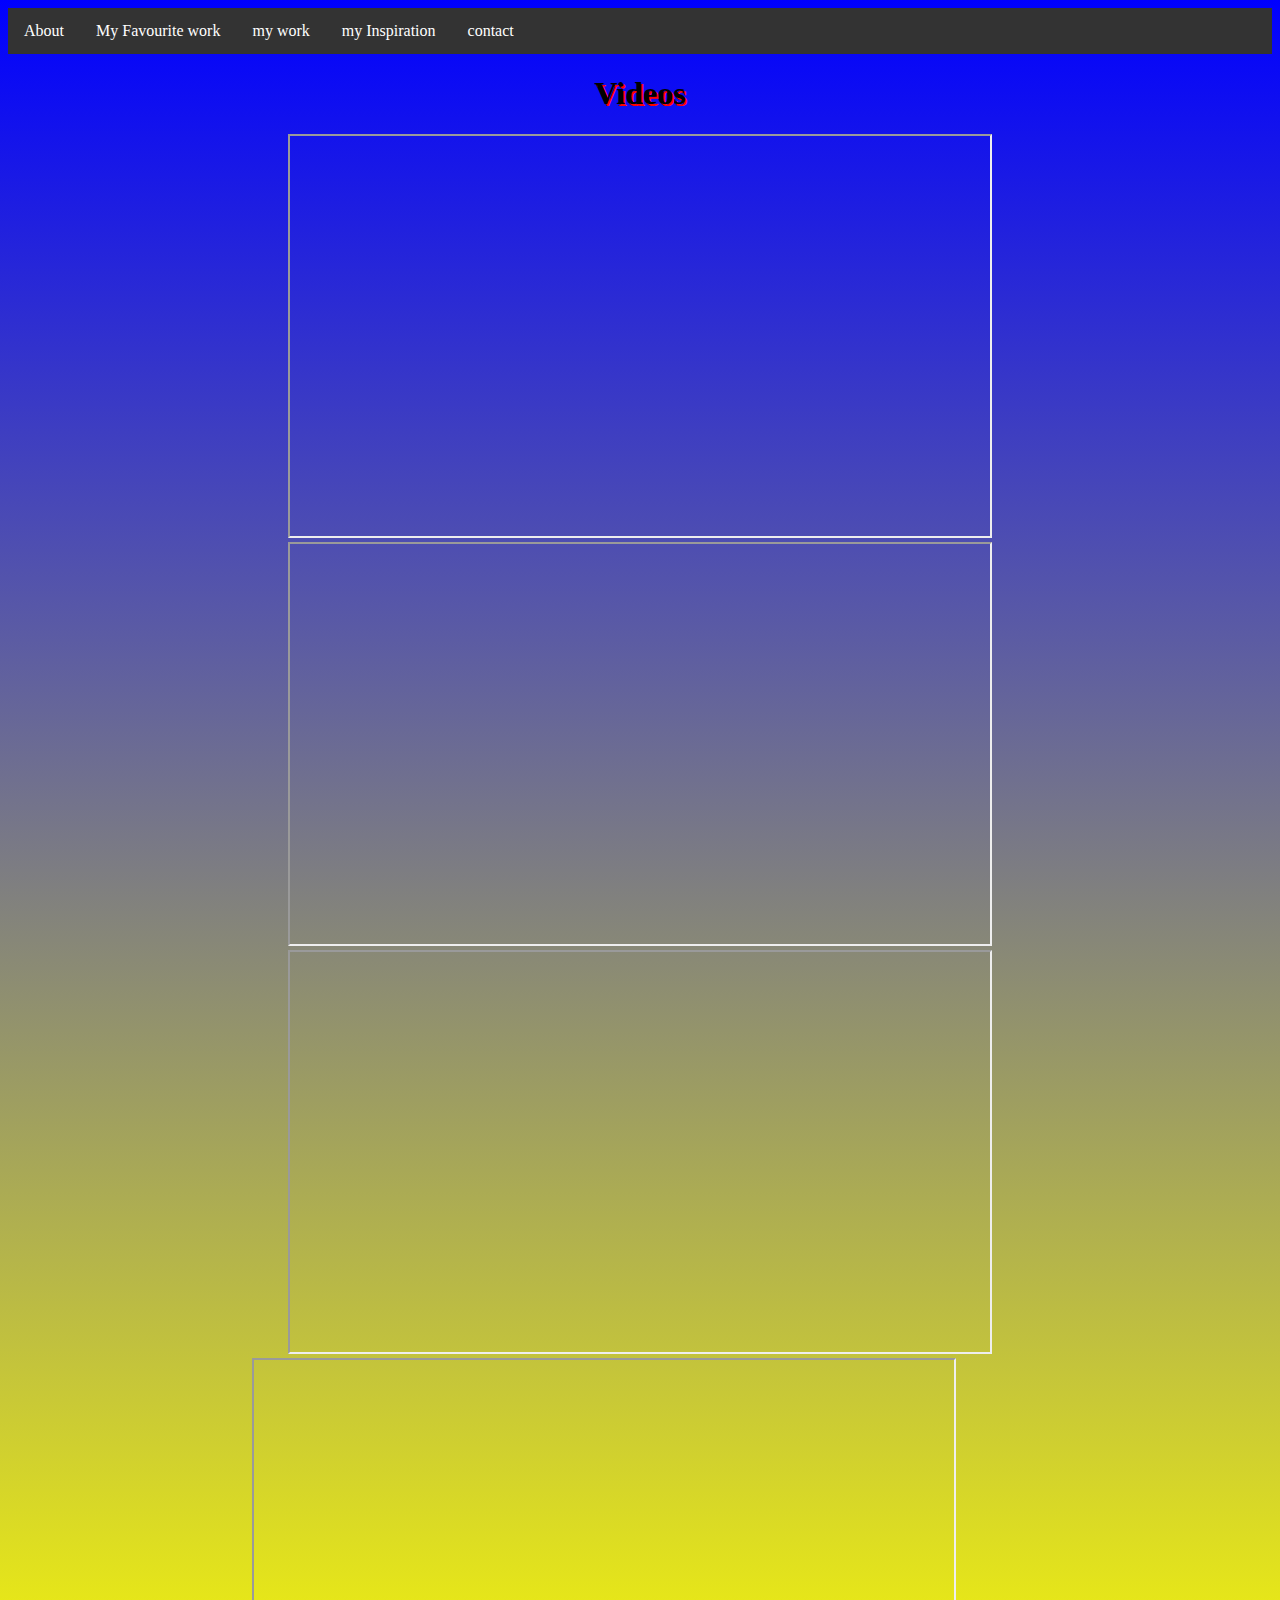
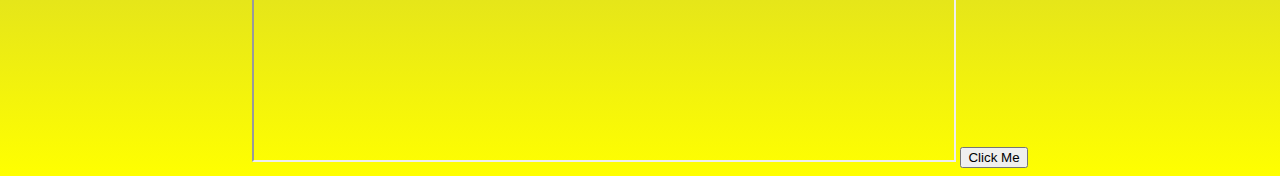
<file: MyWork.html>
<!DOCTYPE html>
<html lang="en">
<head>
    <meta charset="utf-8">
    <meta name="viewport" content="width=device-width, initial-scale=1.0">
    <title></title>
    <link rel="stylesheet" href="style.css">
    
</head>
    
    
  <body>
    <ul>
  <li><a href="#about">About</a></li>
  <li><a href="#myFav">My Favourite work</a></li>
  <li><a href="MyWork.html">my work</a></li>
  <li><a href="#myInspiration">my Inspiration</a></li>      
  <li><a  href="#contact">contact</a></li>
      </ul>
      
      <section id="videos">
        <h1>Videos</h1>
        <div class="line"></div>
          <iframe width="700" height="400"src="https://www.youtube.com/embed/KNPf9tMdE8o">
</iframe>
<iframe width="700" height="400"src="https://www.youtube.com/embed/qNt9r54ObeE">
</iframe>
<iframe width="700" height="400"src="https://www.youtube.com/embed/syPag548MBY">
</iframe>
<iframe width="700" height="400"src="https://www.youtube.com/embed/a54bFHQhubU">
</iframe>
        
      
      
       <button onclick="">Click Me</button>
  </body></iframe>
  
</html>
</file>
<file: style.css>
img{
  height:200px;
   
}
body{
  
 text-align: center;
  background-color: blue; /* For browsers that do not support gradients */
  background-image: linear-gradient(blue, yellow);
  

}
h1 {
  text-shadow: 2px 2px #ff0000;
}
#bio{
  padding:20px;
  font-size=18;
  text-align= centre;
}
ul {
  list-style-type: none;
  margin: 0;
  padding: 0;
  overflow: hidden;
  background-color: #333;
}

li {
  float: left;
}

li a {
  display: block;
  color: white;
  text-align: center;
  padding: 14px 16px;
  text-decoration: none;
}

li a:hover {
  background-color: greenyellow;
}
</file>
